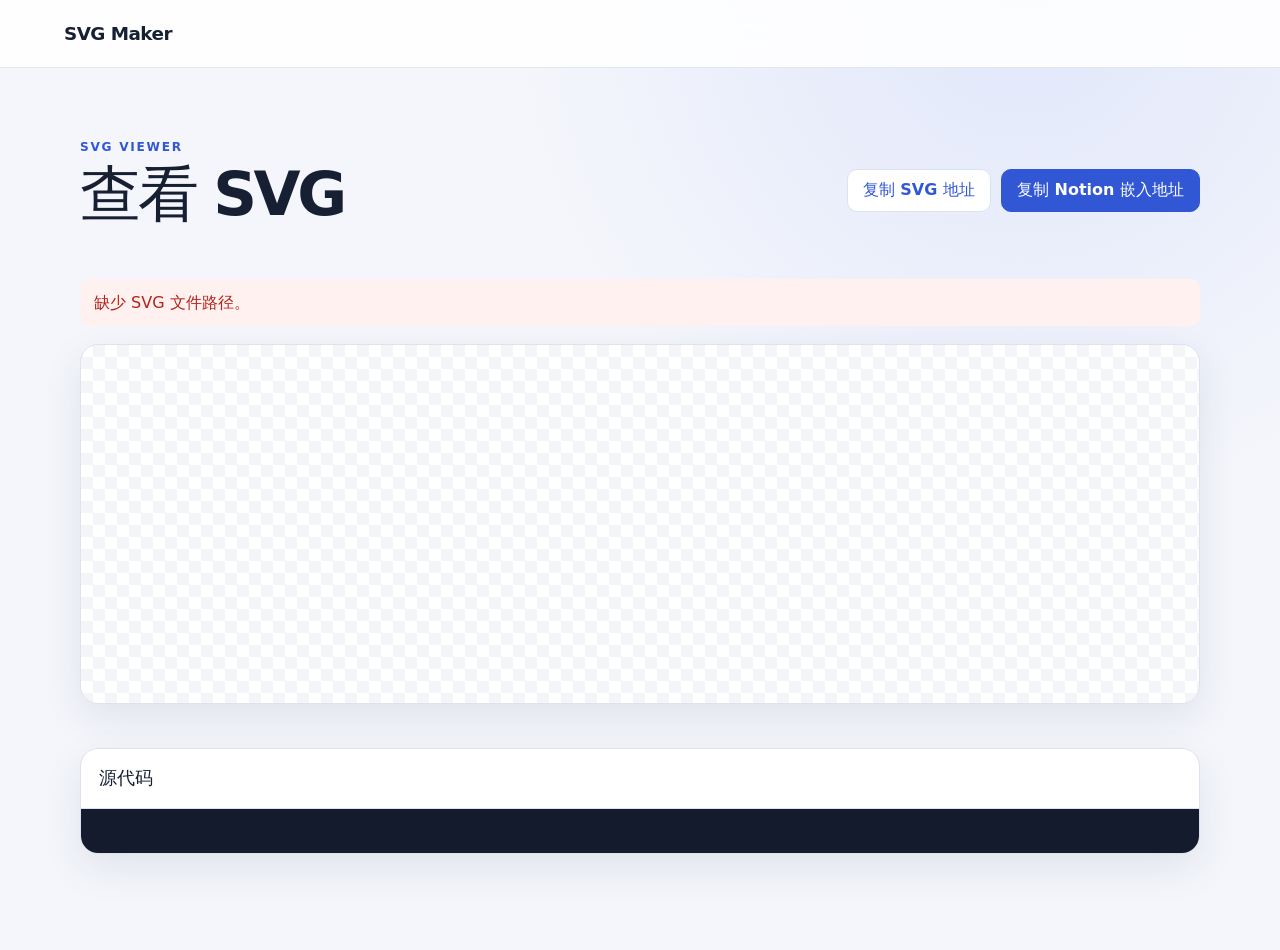
<file: public/viewer.html>
<!doctype html>
<html lang="zh-CN">
  <head>
    <meta charset="UTF-8" />
    <meta name="viewport" content="width=device-width, initial-scale=1.0" />
    <title>查看 SVG · SVG Maker</title>
      <link rel="stylesheet" href="./app.css" />
  </head>
  <body>
    <header class="site-header">
      <a class="brand" href="./index.html">SVG Maker</a>
    </header>
    <main class="page-shell">
      <section class="viewer-heading">
        <div>
          <p class="eyebrow">SVG VIEWER</p>
          <h1 id="file-title">查看 SVG</h1>
          <p id="file-path" class="file-path"></p>
        </div>
        <div class="action-row viewer-details">
          <button id="copy-svg-url" class="button button-secondary" type="button">复制 SVG 地址</button>
          <button id="copy-embed-url" class="button" type="button">复制 Notion 嵌入地址</button>
        </div>
      </section>
      <div id="status" class="status" role="status">正在读取 SVG…</div>
      <section class="preview-panel" aria-label="SVG 图像预览">
        <img id="svg-image" alt="" hidden />
      </section>
      <section class="source-panel viewer-details" aria-labelledby="source-title">
        <div class="section-heading"><h2 id="source-title">源代码</h2></div>
        <pre class="source-code"><code id="svg-source"></code></pre>
      </section>
    </main>
    <script type="module" src="./viewer.js"></script>
  </body>
</html>
</file>
<file: public/app.css>
:root {
  color-scheme: light;
  font-family: Inter, ui-sans-serif, system-ui, -apple-system, BlinkMacSystemFont, "Segoe UI", sans-serif;
  color: #172033;
  background: #f4f6fb;
  font-synthesis: none;
  text-rendering: optimizeLegibility;
  --ink: #172033;
  --muted: #647089;
  --line: #dce2ee;
  --panel: #ffffff;
  --brand: #3157d5;
  --brand-dark: #2444aa;
  --soft: #eef2ff;
  --danger: #b42318;
  --danger-bg: #fff1f0;
  --success: #137a4a;
  --success-bg: #edfbf3;
  --warning: #8a5a00;
  --warning-bg: #fff8df;
  --shadow: 0 14px 40px rgba(28, 42, 76, 0.09);
}

* { box-sizing: border-box; }
body {
  margin: 0;
  min-width: 320px;
  min-height: 100vh;
  background: radial-gradient(circle at 80% 0%, rgba(88, 122, 255, 0.12), transparent 32rem), #f4f6fb;
}
a { color: inherit; }
button, textarea, input { font: inherit; }

.site-header {
  min-height: 68px;
  padding: 14px clamp(20px, 5vw, 72px);
  display: flex;
  align-items: center;
  justify-content: space-between;
  gap: 20px;
  border-bottom: 1px solid rgba(220, 226, 238, 0.85);
  background: rgba(255, 255, 255, 0.88);
  backdrop-filter: blur(16px);
  position: sticky;
  top: 0;
  z-index: 10;
}
.brand { font-weight: 800; letter-spacing: -0.03em; text-decoration: none; font-size: 1.15rem; }
.action-row { display: flex; align-items: center; flex-wrap: wrap; gap: 10px; }
.page-shell { width: min(1120px, calc(100% - 40px)); margin: 0 auto; padding: 72px 0 96px; }
.hero, .viewer-heading, .editor-heading { margin-bottom: 38px; }
.viewer-heading, .editor-heading, .section-heading {
  display: flex;
  align-items: center;
  justify-content: space-between;
  gap: 24px;
}
.eyebrow { margin: 0 0 10px; color: var(--brand); font-size: 0.76rem; font-weight: 800; letter-spacing: 0.14em; }
h1, h2, p { margin-top: 0; }
h1 { margin-bottom: 12px; font-size: clamp(2rem, 5vw, 3.8rem); line-height: 1; letter-spacing: -0.055em; }
h2 { margin-bottom: 0; font-size: 1.12rem; }
.hero > p:last-child, .editor-heading p, .file-path { max-width: 680px; color: var(--muted); line-height: 1.65; }

.button {
  border: 1px solid var(--brand);
  border-radius: 10px;
  padding: 10px 15px;
  color: #fff;
  background: var(--brand);
  font-weight: 700;
  text-decoration: none;
  cursor: pointer;
  transition: transform 120ms ease, background 120ms ease;
}
.button:hover:not(:disabled) { background: var(--brand-dark); transform: translateY(-1px); }
.button:focus-visible, textarea:focus-visible, .file-card:focus-visible {
  outline: 3px solid rgba(49, 87, 213, 0.28);
  outline-offset: 2px;
}
.button-secondary { color: var(--brand); background: #fff; border-color: var(--line); }
.button-secondary:hover:not(:disabled) { background: var(--soft); }
.button:disabled { cursor: not-allowed; opacity: 0.46; }
.count-badge {
  border-radius: 999px;
  padding: 5px 9px;
  color: var(--brand-dark);
  background: var(--soft);
  font-size: 0.78rem;
  font-weight: 700;
}
.status { margin: 18px 0; border-radius: 10px; padding: 12px 14px; color: var(--muted); background: #edf0f6; line-height: 1.45; }
.status-success { color: var(--success); background: var(--success-bg); }
.status-error { color: var(--danger); background: var(--danger-bg); }
.status-warning { color: var(--warning); background: var(--warning-bg); }

.file-list { margin-top: 18px; display: grid; grid-template-columns: repeat(auto-fill, minmax(250px, 1fr)); gap: 16px; }
.file-card {
  min-height: 126px;
  display: flex;
  flex-direction: column;
  justify-content: space-between;
  gap: 20px;
  border: 1px solid var(--line);
  border-radius: 16px;
  padding: 20px;
  background: var(--panel);
  box-shadow: 0 8px 24px rgba(28, 42, 76, 0.04);
  text-decoration: none;
  transition: transform 150ms ease, box-shadow 150ms ease, border-color 150ms ease;
}
.file-card:hover { transform: translateY(-2px); border-color: #b7c4ee; box-shadow: var(--shadow); }
.file-name { font-weight: 800; word-break: break-word; }
.file-card-path { color: var(--muted); font-family: "SFMono-Regular", Consolas, monospace; font-size: 0.78rem; word-break: break-all; }

.preview-panel, .source-panel, .editor-column {
  border: 1px solid var(--line);
  border-radius: 18px;
  background: var(--panel);
  box-shadow: var(--shadow);
}
.preview-panel {
  min-height: 360px;
  padding: clamp(18px, 4vw, 48px);
  display: grid;
  place-items: center;
  background-image: linear-gradient(45deg, #f4f5f9 25%, transparent 25%), linear-gradient(-45deg, #f4f5f9 25%, transparent 25%), linear-gradient(45deg, transparent 75%, #f4f5f9 75%), linear-gradient(-45deg, transparent 75%, #f4f5f9 75%);
  background-size: 24px 24px;
  background-position: 0 0, 0 12px, 12px -12px, -12px 0;
}
.preview-panel img { display: block; max-width: 100%; max-height: min(68vh, 720px); }
.source-panel { margin-top: 24px; overflow: hidden; }
.source-panel .section-heading, .editor-column > .section-heading { min-height: 60px; padding: 14px 18px; border-bottom: 1px solid var(--line); }
.source-code {
  margin: 0;
  padding: 22px;
  max-height: 520px;
  overflow: auto;
  color: #d9e2ff;
  background: #141b2d;
  font: 0.85rem/1.65 "SFMono-Regular", Consolas, monospace;
  tab-size: 2;
  white-space: pre;
}
.editor-grid { display: grid; grid-template-columns: minmax(0, 1fr) minmax(0, 1fr); gap: 20px; }
.editor-column { overflow: hidden; }
#source-editor {
  display: block;
  width: 100%;
  min-height: 540px;
  resize: vertical;
  border: 0;
  padding: 20px;
  color: #d9e2ff;
  background: #141b2d;
  font: 0.84rem/1.62 "SFMono-Regular", Consolas, monospace;
  tab-size: 2;
}
.editor-preview { min-height: 540px; border: 0; border-radius: 0; box-shadow: none; }
.editor-actions { justify-content: flex-end; margin-top: 20px; }
.file-picker input { position: absolute; width: 1px; height: 1px; overflow: hidden; clip: rect(0, 0, 0, 0); }
.empty-message { max-width: 280px; color: var(--muted); text-align: center; line-height: 1.6; }
.sr-only { position: absolute; width: 1px; height: 1px; padding: 0; margin: -1px; overflow: hidden; clip: rect(0, 0, 0, 0); white-space: nowrap; border: 0; }

body.embed-mode { background: transparent; }
body.embed-mode .site-header, body.embed-mode .viewer-heading, body.embed-mode .status, body.embed-mode .source-panel { display: none; }
body.embed-mode .page-shell { width: 100%; padding: 0; }
body.embed-mode .preview-panel { min-height: 100vh; border: 0; border-radius: 0; box-shadow: none; }

@media (max-width: 780px) {
  .viewer-heading, .editor-heading { align-items: flex-start; flex-direction: column; }
  .page-shell { width: min(100% - 28px, 1120px); padding-top: 48px; }
  .editor-grid { grid-template-columns: 1fr; }
  #source-editor, .editor-preview { min-height: 400px; }
}



/* 可视化 SVG 编辑器 */
.editor-page { width: min(1440px, calc(100% - 32px)); padding-top: 42px; }
.compact-heading { margin-bottom: 24px; }
.compact-heading h1 { font-size: clamp(2rem, 4vw, 3.1rem); }

.visual-editor {
  overflow: hidden;
  border: 1px solid var(--line);
  border-radius: 18px;
  background: var(--panel);
  box-shadow: var(--shadow);
}
.editor-toolbar {
  min-height: 58px;
  padding: 9px 12px;
  display: flex;
  align-items: center;
  flex-wrap: wrap;
  gap: 8px;
  border-bottom: 1px solid var(--line);
  background: #fff;
}
.toolbar-group { display: flex; align-items: center; gap: 6px; }
.toolbar-separator { width: 1px; height: 28px; margin: 0 3px; background: var(--line); }
.tool-button {
  min-height: 36px;
  padding: 7px 11px;
  border: 1px solid transparent;
  border-radius: 8px;
  color: var(--ink);
  background: transparent;
  font-weight: 700;
  cursor: pointer;
}
.tool-button:hover:not(:disabled) { background: var(--soft); }
.tool-button.is-active { color: var(--brand); border-color: #b9c7f6; background: var(--soft); }
.tool-button-danger { color: var(--danger); }
.tool-button:disabled { cursor: not-allowed; opacity: 0.36; }

.editor-body {
  min-height: 690px;
  display: grid;
  grid-template-columns: 236px minmax(0, 1fr);
}
.inspector {
  padding: 18px;
  border-right: 1px solid var(--line);
  background: #fbfcff;
}
.inspector-heading {
  margin-bottom: 20px;
  display: flex;
  align-items: center;
  justify-content: space-between;
  gap: 8px;
}
.inspector fieldset { min-width: 0; margin: 0; padding: 0; border: 0; }
.inspector fieldset:disabled { opacity: 0.46; }
.property-label {
  margin: 16px 0 7px;
  display: block;
  color: var(--muted);
  font-size: 0.78rem;
  font-weight: 800;
}
.property-row { display: flex; align-items: center; gap: 10px; }
.property-row input[type="color"] {
  width: 54px;
  height: 36px;
  padding: 3px;
  border: 1px solid var(--line);
  border-radius: 8px;
  background: #fff;
}
.check-label { color: var(--muted); font-size: 0.82rem; }
.inspector input[type="number"], .inspector textarea {
  width: 100%;
  border: 1px solid var(--line);
  border-radius: 8px;
  padding: 8px 10px;
  color: var(--ink);
  background: #fff;
}
.inspector textarea { resize: vertical; }
.inspector-help {
  margin: 26px 0 0;
  color: var(--muted);
  font-size: 0.78rem;
  line-height: 1.65;
}

.canvas-viewport {
  min-width: 0;
  min-height: 690px;
  padding: 40px;
  overflow: auto;
  display: grid;
  place-items: center;
  background: #e5e8ef;
  outline: none;
}
.canvas-viewport[data-tool="rect"], .canvas-viewport[data-tool="ellipse"], .canvas-viewport[data-tool="text"] { cursor: crosshair; }
.canvas-empty { color: var(--muted); text-align: center; }
.canvas-document {
  position: relative;
  flex: none;
  overflow: visible;
  background-color: #fff;
  background-image: linear-gradient(45deg, #f1f2f5 25%, transparent 25%), linear-gradient(-45deg, #f1f2f5 25%, transparent 25%), linear-gradient(45deg, transparent 75%, #f1f2f5 75%), linear-gradient(-45deg, transparent 75%, #f1f2f5 75%);
  background-size: 20px 20px;
  background-position: 0 0, 0 10px, 10px -10px, -10px 0;
  box-shadow: 0 18px 46px rgba(19, 29, 52, 0.2);
  user-select: none;
  touch-action: none;
}
.svg-stage { position: absolute; inset: 0; }
.svg-stage > svg { display: block; width: 100%; height: 100%; overflow: visible; }
.selection-box {
  position: absolute;
  z-index: 3;
  pointer-events: none;
  border: 2px solid #3264e8;
  box-shadow: 0 0 0 1px rgba(255, 255, 255, 0.75);
}
.resize-handle {
  position: absolute;
  right: -7px;
  bottom: -7px;
  width: 14px;
  height: 14px;
  padding: 0;
  border: 2px solid #fff;
  border-radius: 3px;
  background: #3264e8;
  box-shadow: 0 0 0 1px #3264e8;
  cursor: nwse-resize;
  pointer-events: auto;
}

.source-editor-panel {
  margin-top: 20px;
  overflow: hidden;
  border: 1px solid var(--line);
  border-radius: 14px;
  background: #fff;
  box-shadow: 0 8px 26px rgba(28, 42, 76, 0.05);
}
.source-editor-panel > summary {
  padding: 15px 18px;
  font-weight: 800;
  cursor: pointer;
}
.source-editor-heading { border-top: 1px solid var(--line); }
.source-editor-heading p { margin: 0; color: var(--muted); font-size: 0.86rem; }
.source-editor-panel #source-editor { min-height: 360px; border-top: 1px solid var(--line); }
.source-actions { padding: 14px 18px; display: flex; justify-content: flex-end; border-top: 1px solid var(--line); }

@media (max-width: 900px) {
  .editor-body { grid-template-columns: 1fr; }
  .inspector { border-right: 0; border-bottom: 1px solid var(--line); }
  .inspector fieldset { display: grid; grid-template-columns: repeat(2, minmax(0, 1fr)); gap: 0 14px; }
  .inspector-help { margin-top: 18px; }
  .canvas-viewport { min-height: 560px; padding: 24px; }
}
@media (max-width: 620px) {
  .editor-page { width: min(100% - 20px, 1440px); }
  .toolbar-separator { display: none; }
  .editor-toolbar { align-items: flex-start; flex-direction: column; }
  .inspector fieldset { display: block; }
  .canvas-viewport { min-height: 460px; padding: 18px; }
}

.page-shell > section + section { margin-top: 44px; }
#archify-list .file-card > a { font-weight: 800; text-decoration: none; }
#archify-list .file-card > a:hover { color: var(--brand); text-decoration: underline; }
#archify-list .file-card > .button { align-self: flex-start; }
</file>
